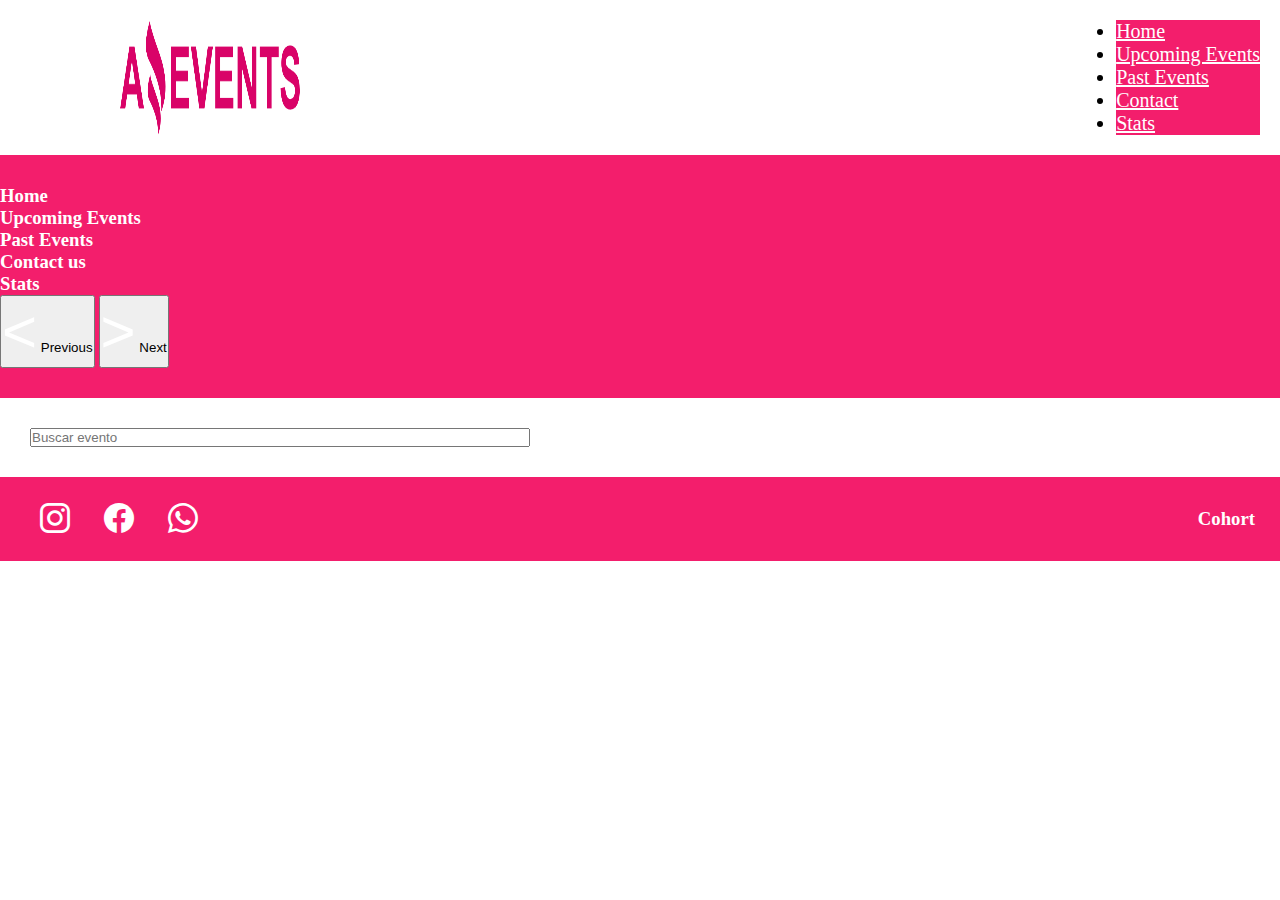
<file: index.html>
<!DOCTYPE html>
<html lang="en">

<head>
  <meta charset="UTF-8">
  <meta http-equiv="X-UA-Compatible" content="IE=edge">
  <meta name="viewport" content="width=device-width, initial-scale=1.0">
  <link href="https://cdn.jsdelivr.net/npm/bootstrap@5.0.2/dist/css/bootstrap.min.css" rel="stylesheet"
    integrity="sha384-EVSTQN3/azprG1Anm3QDgpJLIm9Nao0Yz1ztcQTwFspd3yD65VohhpuuCOmLASjC" crossorigin="anonymous">
  <link rel="stylesheet" href="https://cdn.jsdelivr.net/npm/bootstrap-icons@1.10.3/font/bootstrap-icons.css">
  <link rel="stylesheet" href="./assets/styles/styles.css">
  <title>Amazing Events</title>
</head>

<body>
  <header>
    <img src="./assets/images/logoAmazingEvents.png" alt="logo Amazing Events" class="imgLogo">

    <ul class="nav justify-content-end">
      <li class="nav-item">
        <a class="nav-link home" aria-current="page" href="#">Home</a>
      </li>
      <li class="nav-item">
        <a class="nav-link upcomingEvents" href="./upcomingEvents.html">Upcoming Events</a>
      </li>
      <li class="nav-item">
        <a class="nav-link pastEvents" href="./pastEvents.html">Past Events</a>
      </li>
      <li class="nav-item">
        <a class="nav-link contact" href="./contact.html">Contact</a>
      </li>
      <li class="nav-item">
        <a class="nav-link stats" href="./stats.html">Stats</a>
      </li>
    </ul>

  </header>
  <section class="carousel">
    <div id="carouselExampleIndicators" class="carousel slide" data-bs-ride="carousel">
      <div class="carousel-inner">
        <div class="carousel-item active">
          <a href="#" class="carouselItem">
            <h3 class="text-center">Home</h3>
          </a>
        </div>
        <div class="carousel-item">
          <a href="./upcomingEvents.html" class="carouselItem">
            <h3 class="text-center">Upcoming Events</h3>
          </a>
        </div>
        <div class="carousel-item">
          <a href="./pastEvents.html" class="carouselItem">
            <h3 class="text-center">Past Events</h3>
          </a>
        </div>
        <div class="carousel-item">
          <a href="./contact.html" class="carouselItem">
            <h3 class="text-center">Contact us</h3>
          </a>
        </div>
        <div class="carousel-item">
          <a href="./stats.html" class="carouselItem">
            <h3 class="text-center">Stats</h3>
          </a>
        </div>

      </div>
      <button class="carousel-control-prev" type="button" data-bs-target="#carouselExampleIndicators"
        data-bs-slide="prev">
        <span class="carousel-control-prev-icon" aria-hidden="true"></span>
        <span class="visually-hidden">Previous</span>
      </button>
      <button class="carousel-control-next" type="button" data-bs-target="#carouselExampleIndicators"
        data-bs-slide="next">
        <span class="carousel-control-next-icon" aria-hidden="true"></span>
        <span class="visually-hidden">Next</span>
      </button>
    </div>    
  </section>

 <section class="checkbox-search d-flex justify-content-center">
    <input type="text" class="form-control m-3" placeholder="Buscar evento">
    <div id="checkContainer" class="bg-white p-3 d-flex flex-wrap justify-content-center gap-3"></div>
  </section>

  <section class="cardsArea">
      <div id="contenedor" class="d-flex flex-wrap justify-content-between"></div>
  </section>

  <footer>
    <div class="logosFooter">
    <a href="https://www.instagram.com/" class="logosLink"><i class="bi bi-instagram"></i></a>
    <a href="https://www.facebook.com/" class="logosLink"><i class="bi bi-facebook"></i></a>
    <a href="https://www.whatsapp.com/" class="logosLink"><i class="bi bi-whatsapp"></i></a>
    </div>
    <h3>Cohort</h3>

  </footer>

  <script src="https://cdn.jsdelivr.net/npm/bootstrap@5.0.2/dist/js/bootstrap.bundle.min.js"
    integrity="sha384-MrcW6ZMFYlzcLA8Nl+NtUVF0sA7MsXsP1UyJoMp4YLEuNSfAP+JcXn/tWtIaxVXM"
    crossorigin="anonymous"></script> 
  <script src="./assets/data/index.js"></script>  
</body>

</html>
</file>
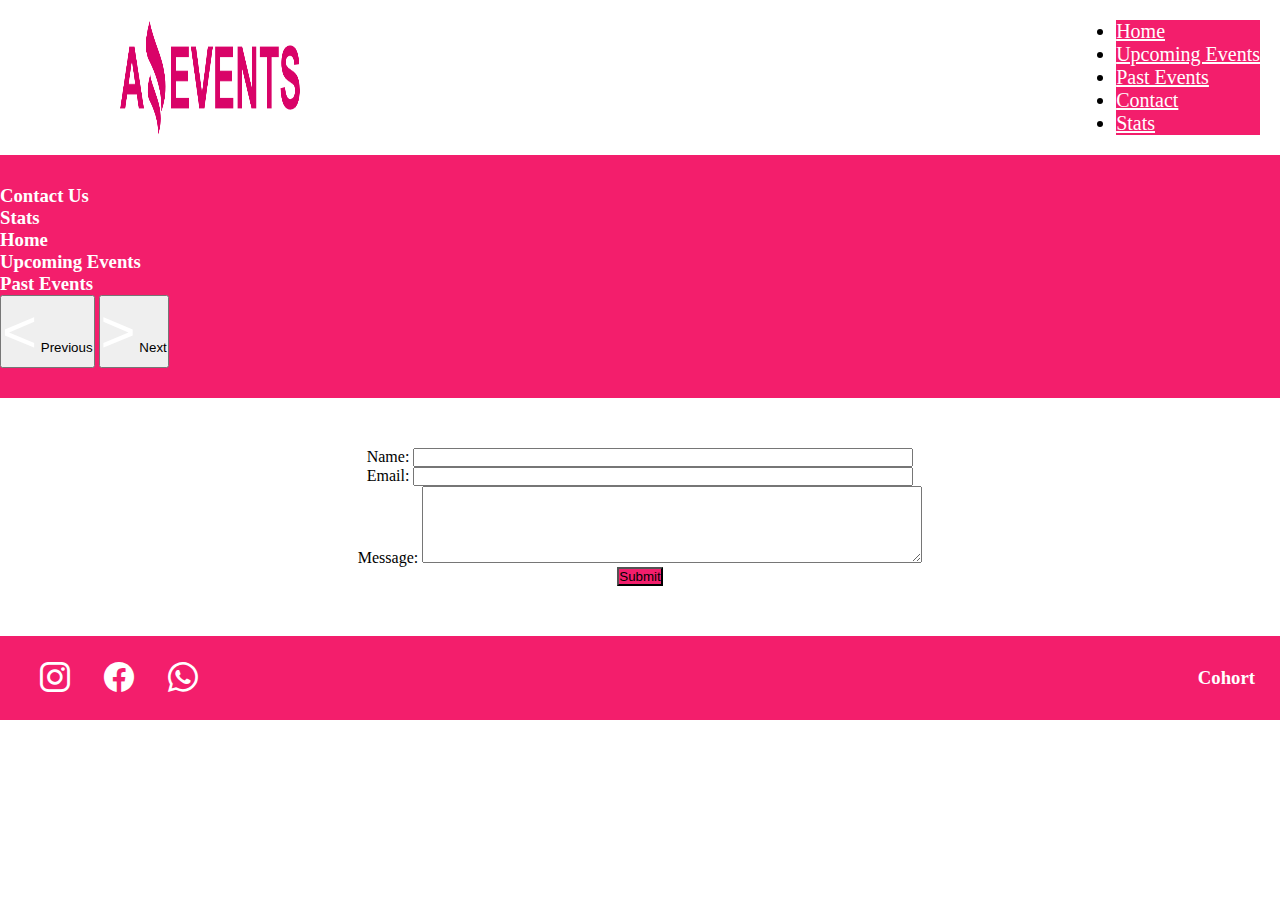
<file: contact.html>
<!DOCTYPE html>
<html lang="en">

<head>
  <meta charset="UTF-8">
  <meta http-equiv="X-UA-Compatible" content="IE=edge">
  <meta name="viewport" content="width=device-width, initial-scale=1.0">
  <link href="https://cdn.jsdelivr.net/npm/bootstrap@5.0.2/dist/css/bootstrap.min.css" rel="stylesheet"
    integrity="sha384-EVSTQN3/azprG1Anm3QDgpJLIm9Nao0Yz1ztcQTwFspd3yD65VohhpuuCOmLASjC" crossorigin="anonymous">
  <link rel="stylesheet" href="https://cdn.jsdelivr.net/npm/bootstrap-icons@1.10.3/font/bootstrap-icons.css">
  <link rel="stylesheet" href="./assets/styles/styles.css">
  <title>Past Events</title>
</head>

<body>
  <header>
    <img src="./assets/images/logoAmazingEvents.png" alt="logo Amazing Events" class="imgLogo">

    <ul class="nav justify-content-end">
      <li class="nav-item">
        <a class="nav-link home" aria-current="page" href="./index.html">Home</a>
      </li>
      <li class="nav-item">
        <a class="nav-link upcomingEvents" href="./upcomingEvents.html">Upcoming Events</a>
      </li>
      <li class="nav-item">
        <a class="nav-link pastEvents" href="./pastEvents.html">Past Events</a>
      </li>
      <li class="nav-item">
        <a class="nav-link contact" href="#">Contact</a>
      </li>
      <li class="nav-item">
        <a class="nav-link stats" href="./stats.html">Stats</a>
      </li>
    </ul>

  </header>
  <section class="carousel">
    <div id="carouselExampleIndicators" class="carousel slide" data-bs-ride="carousel">
      <div class="carousel-inner">
        <div class="carousel-item active">
          <a href="#" class="carouselItem">
            <h3 class="text-center">Contact Us</h3>
          </a>
        </div>
        <div class="carousel-item">
          <a href="./stats.html" class="carouselItem">
            <h3 class="text-center">Stats</h3>
          </a>
        </div>
        <div class="carousel-item">
            <a href="./index.html" class="carouselItem">
              <h3 class="text-center">Home</h3>
            </a>
        </div>
        <div class="carousel-item">
            <a href="./upcomingEvents.html" class="carouselItem">
              <h3 class="text-center">Upcoming Events</h3>
            </a>
        </div>
        <div class="carousel-item">
            <a href="./pastEvents.html" class="carouselItem">
              <h3 class="text-center">Past Events</h3>
            </a>
        </div>
        
      </div>
      <button class="carousel-control-prev" type="button" data-bs-target="#carouselExampleIndicators"
        data-bs-slide="prev">
        <span class="carousel-control-prev-icon" aria-hidden="true"></span>
        <span class="visually-hidden">Previous</span>
      </button>
      <button class="carousel-control-next" type="button" data-bs-target="#carouselExampleIndicators"
        data-bs-slide="next">
        <span class="carousel-control-next-icon" aria-hidden="true"></span>
        <span class="visually-hidden">Next</span>
      </button>
    </div>    
  </section>

  <div class="contactForm">
    <div class="mb-3">
        <label for="exampleFormControlInput1" class="form-label">Name:</label>
        <input type="email" class="form-control" id="exampleFormControlInput1">
    </div>
    <div class="mb-3">
        <label for="exampleFormControlInput1" class="form-label">Email:</label>
        <input type="email" class="form-control" id="exampleFormControlInput1">
    </div>
    <div class="mb-3">
        <label for="exampleFormControlTextarea1" class="form-label">Message:</label>
        <textarea class="form-control" id="exampleFormControlTextarea1" rows="5"></textarea>
    </div>
    <button type="button" class="btn btn-primary">Submit</button>
  </div>

  <footer>
    <div class="logosFooter">
        <a href="https://www.instagram.com/" class="logosLink"><i class="bi bi-instagram"></i></a>
        <a href="https://www.facebook.com/" class="logosLink"><i class="bi bi-facebook"></i></a>
        <a href="https://www.whatsapp.com/" class="logosLink"><i class="bi bi-whatsapp"></i></a>
    </div>
    <h3>Cohort</h3>
  </footer>

  <script src="https://cdn.jsdelivr.net/npm/bootstrap@5.0.2/dist/js/bootstrap.bundle.min.js"
    integrity="sha384-MrcW6ZMFYlzcLA8Nl+NtUVF0sA7MsXsP1UyJoMp4YLEuNSfAP+JcXn/tWtIaxVXM"
    crossorigin="anonymous"></script>
</body>

</html>
</file>
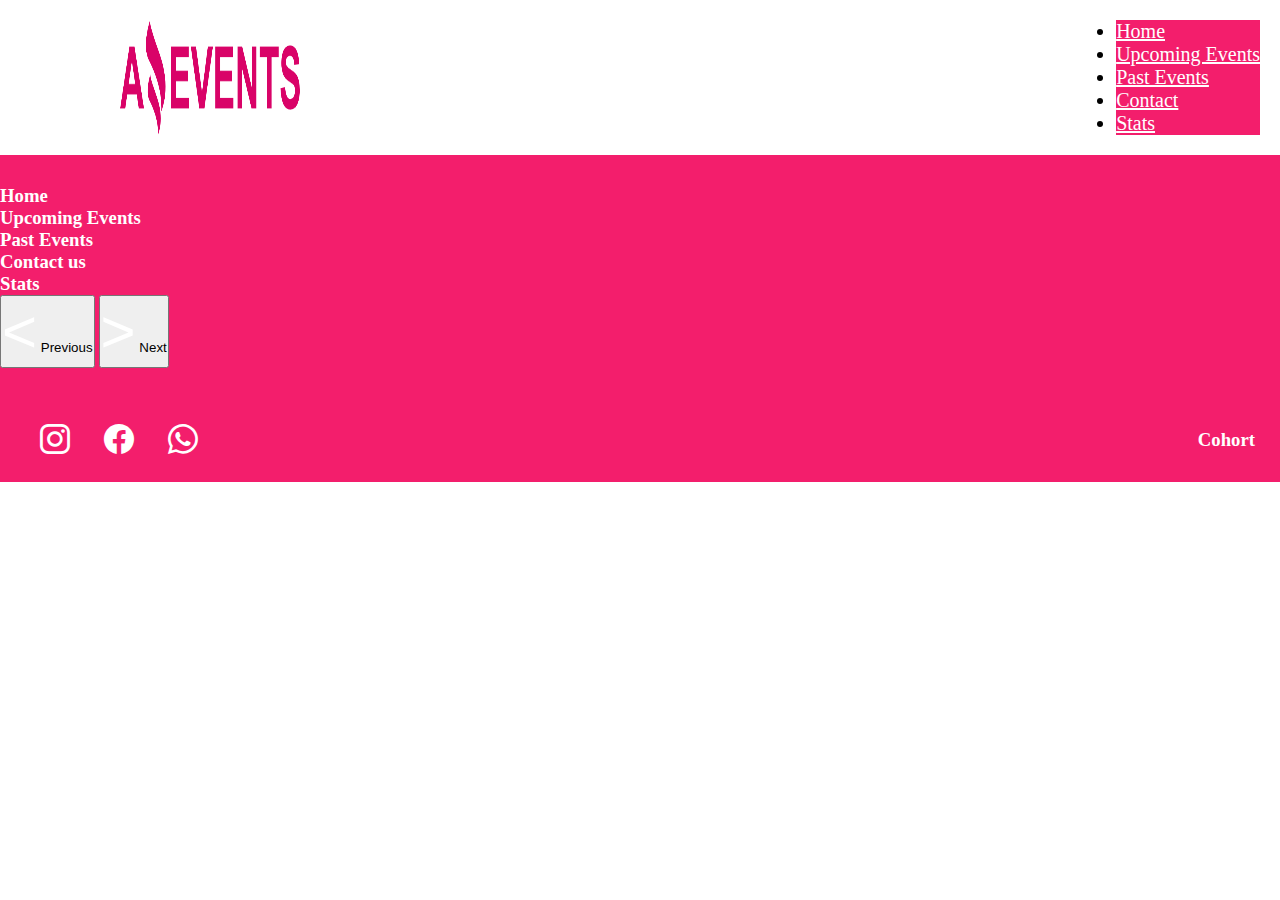
<file: details.html>
<!DOCTYPE html>
<html lang="en">

<head>
  <meta charset="UTF-8">
  <meta http-equiv="X-UA-Compatible" content="IE=edge">
  <meta name="viewport" content="width=device-width, initial-scale=1.0">
  <link href="https://cdn.jsdelivr.net/npm/bootstrap@5.0.2/dist/css/bootstrap.min.css" rel="stylesheet"
    integrity="sha384-EVSTQN3/azprG1Anm3QDgpJLIm9Nao0Yz1ztcQTwFspd3yD65VohhpuuCOmLASjC" crossorigin="anonymous">
  <link rel="stylesheet" href="https://cdn.jsdelivr.net/npm/bootstrap-icons@1.10.3/font/bootstrap-icons.css">
  <link rel="stylesheet" href="./assets/styles/styles.css">
  <title>Details</title>
</head>

<body>
  <header>
    <img src="./assets/images/logoAmazingEvents.png" alt="logo Amazing Events" class="imgLogo">

    <ul class="nav justify-content-end">
      <li class="nav-item">
        <a class="nav-link home" aria-current="page" href="./index.html">Home</a>
      </li>
      <li class="nav-item">
        <a class="nav-link upcomingEvents" href="./upcomingEvents.html">Upcoming Events</a>
      </li>
      <li class="nav-item">
        <a class="nav-link pastEvents" href="./pastEvents.html">Past Events</a>
      </li>
      <li class="nav-item">
        <a class="nav-link contact" href="./contact.html">Contact</a>
      </li>
      <li class="nav-item">
        <a class="nav-link stats" href="./stats.html">Stats</a>
      </li>
    </ul>

  </header>
  <section class="carousel">
    <div id="carouselExampleIndicators" class="carousel slide" data-bs-ride="carousel">
      <div class="carousel-inner">
        <div class="carousel-item active">
          <a href="./index.html" class="carouselItem">
            <h3 class="text-center">Home</h3>
          </a>
        </div>
        <div class="carousel-item">
          <a href="./upcomingEvents.html" class="carouselItem">
            <h3 class="text-center">Upcoming Events</h3>
          </a>
        </div>
        <div class="carousel-item">
          <a href="./pastEvents.html" class="carouselItem">
            <h3 class="text-center">Past Events</h3>
          </a>
        </div>
        <div class="carousel-item">
          <a href="./contact.html" class="carouselItem">
            <h3 class="text-center">Contact us</h3>
          </a>
        </div>
        <div class="carousel-item">
          <a href="./stats.html" class="carouselItem">
            <h3 class="text-center">Stats</h3>
          </a>
        </div>

      </div>
      <button class="carousel-control-prev" type="button" data-bs-target="#carouselExampleIndicators"
        data-bs-slide="prev">
        <span class="carousel-control-prev-icon" aria-hidden="true"></span>
        <span class="visually-hidden">Previous</span>
      </button>
      <button class="carousel-control-next" type="button" data-bs-target="#carouselExampleIndicators"
        data-bs-slide="next">
        <span class="carousel-control-next-icon" aria-hidden="true"></span>
        <span class="visually-hidden">Next</span>
      </button>
    </div>    
  </section>

  <div id="container-detail" class="d-flex justify-content-center m-3 text-center mx-auto" style="max-width: 540px;">
    
  </div>


  <footer>
    <div class="logosFooter">
    <a href="https://www.instagram.com/" class="logosLink"><i class="bi bi-instagram"></i></a>
    <a href="https://www.facebook.com/" class="logosLink"><i class="bi bi-facebook"></i></a>
    <a href="https://www.whatsapp.com/" class="logosLink"><i class="bi bi-whatsapp"></i></a>
    </div>
    <h3>Cohort</h3>

  </footer>

  <script src="https://cdn.jsdelivr.net/npm/bootstrap@5.0.2/dist/js/bootstrap.bundle.min.js"
    integrity="sha384-MrcW6ZMFYlzcLA8Nl+NtUVF0sA7MsXsP1UyJoMp4YLEuNSfAP+JcXn/tWtIaxVXM"
    crossorigin="anonymous"></script> 
    <script src="./assets/data/details.js"></script>    
  </body>

</html>
</file>
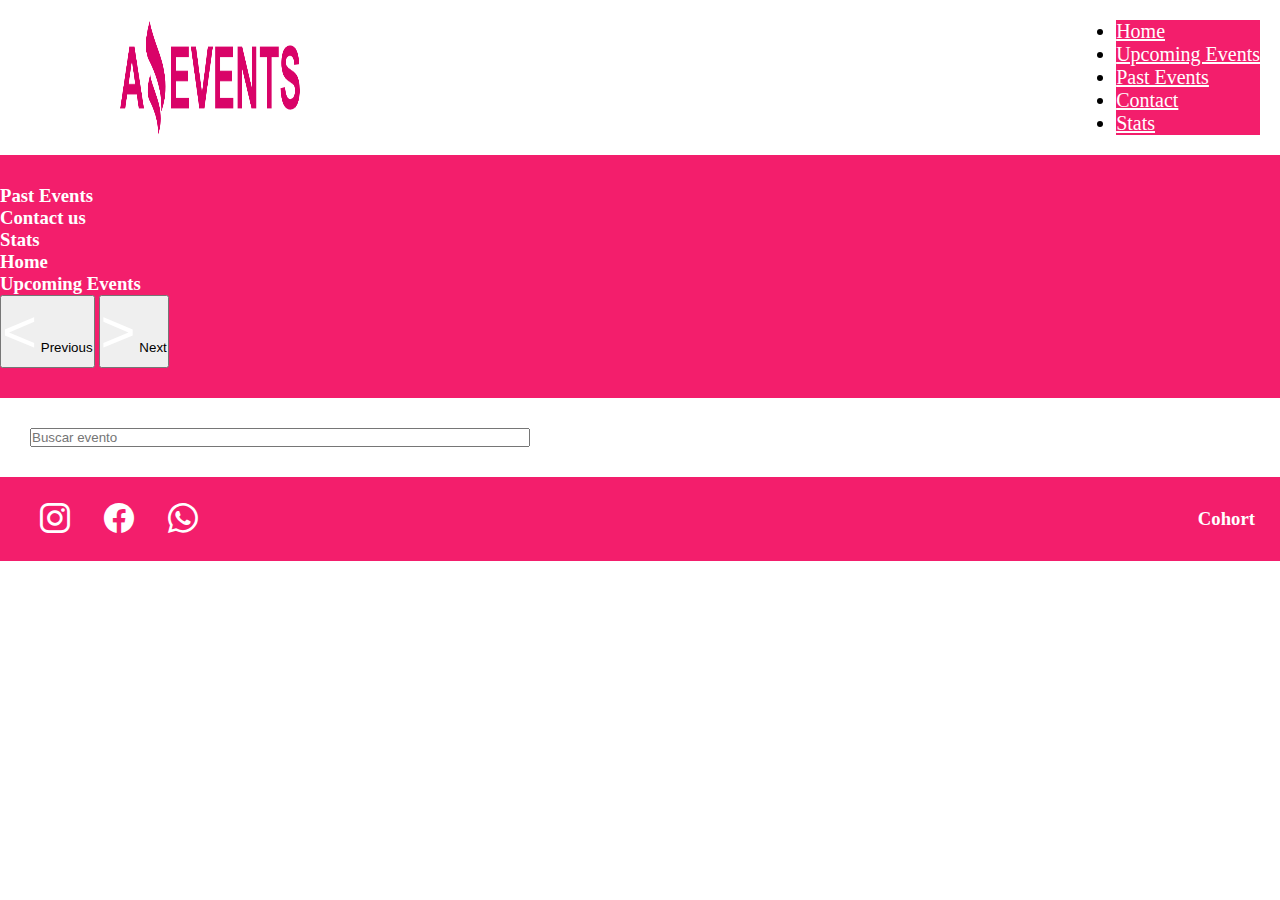
<file: pastEvents.html>
<!DOCTYPE html>
<html lang="en">

<head>
  <meta charset="UTF-8">
  <meta http-equiv="X-UA-Compatible" content="IE=edge">
  <meta name="viewport" content="width=device-width, initial-scale=1.0">
  <link href="https://cdn.jsdelivr.net/npm/bootstrap@5.0.2/dist/css/bootstrap.min.css" rel="stylesheet"
    integrity="sha384-EVSTQN3/azprG1Anm3QDgpJLIm9Nao0Yz1ztcQTwFspd3yD65VohhpuuCOmLASjC" crossorigin="anonymous">
  <link rel="stylesheet" href="https://cdn.jsdelivr.net/npm/bootstrap-icons@1.10.3/font/bootstrap-icons.css">
  <link rel="stylesheet" href="./assets/styles/styles.css">
  <title>Past Events</title>
</head>

<body>
  <header>
    <img src="./assets/images/logoAmazingEvents.png" alt="logo Amazing Events" class="imgLogo">

    <ul class="nav justify-content-end">
      <li class="nav-item">
        <a class="nav-link home" aria-current="page" href="./index.html">Home</a>
      </li>
      <li class="nav-item">
        <a class="nav-link upcomingEvents" href="./upcomingEvents.html">Upcoming Events</a>
      </li>
      <li class="nav-item">
        <a class="nav-link pastEvents" href="#">Past Events</a>
      </li>
      <li class="nav-item">
        <a class="nav-link contact" href="./contact.html">Contact</a>
      </li>
      <li class="nav-item">
        <a class="nav-link stats" href="./stats.html">Stats</a>
      </li>
    </ul>

  </header>
  <section class="carousel">
    <div id="carouselExampleIndicators" class="carousel slide" data-bs-ride="carousel">
      <div class="carousel-inner">
        <div class="carousel-item active">
          <a href="#" class="carouselItem">
            <h3 class="text-center">Past Events</h3>
          </a>
        </div>

        <div class="carousel-item">
          <a href="./contact.html" class="carouselItem">
            <h3 class="text-center">Contact us</h3>
          </a>
        </div>
        <div class="carousel-item">
          <a href="./stats.html" class="carouselItem">
            <h3 class="text-center">Stats</h3>
          </a>
        </div>
        <div class="carousel-item">
            <a href="./index.html" class="carouselItem">
              <h3 class="text-center">Home</h3>
            </a>
        </div>
        <div class="carousel-item">
            <a href="./upcomingEvents.html" class="carouselItem">
              <h3 class="text-center">Upcoming Events</h3>
            </a>
        </div>

      </div>
      <button class="carousel-control-prev" type="button" data-bs-target="#carouselExampleIndicators"
        data-bs-slide="prev">
        <span class="carousel-control-prev-icon" aria-hidden="true"></span>
        <span class="visually-hidden">Previous</span>
      </button>
      <button class="carousel-control-next" type="button" data-bs-target="#carouselExampleIndicators"
        data-bs-slide="next">
        <span class="carousel-control-next-icon" aria-hidden="true"></span>
        <span class="visually-hidden">Next</span>
      </button>
    </div>    
  </section>

  <section class="checkbox-search d-flex justify-content-center">
    <input type="text" class="form-control m-3" placeholder="Buscar evento">
    <div id="checkContainer" class="bg-white p-3 d-flex flex-wrap justify-content-center gap-3"></div>
  </section>

  <section class="cardsArea">
      <div id="contenedor" class="d-flex flex-wrap justify-content-between"></div>
  </section>

  <footer>
    <div class="logosFooter">
    <a href="https://www.instagram.com/" class="logosLink"><i class="bi bi-instagram"></i></a>
    <a href="https://www.facebook.com/" class="logosLink"><i class="bi bi-facebook"></i></a>
    <a href="https://www.whatsapp.com/" class="logosLink"><i class="bi bi-whatsapp"></i></a>
    </div>
    <h3>Cohort</h3>

  </footer>

  <script src="https://cdn.jsdelivr.net/npm/bootstrap@5.0.2/dist/js/bootstrap.bundle.min.js"
    integrity="sha384-MrcW6ZMFYlzcLA8Nl+NtUVF0sA7MsXsP1UyJoMp4YLEuNSfAP+JcXn/tWtIaxVXM"
    crossorigin="anonymous"></script> 
  <script src="./assets/data/pastEvents.js"></script>
</body>

</html>
</file>
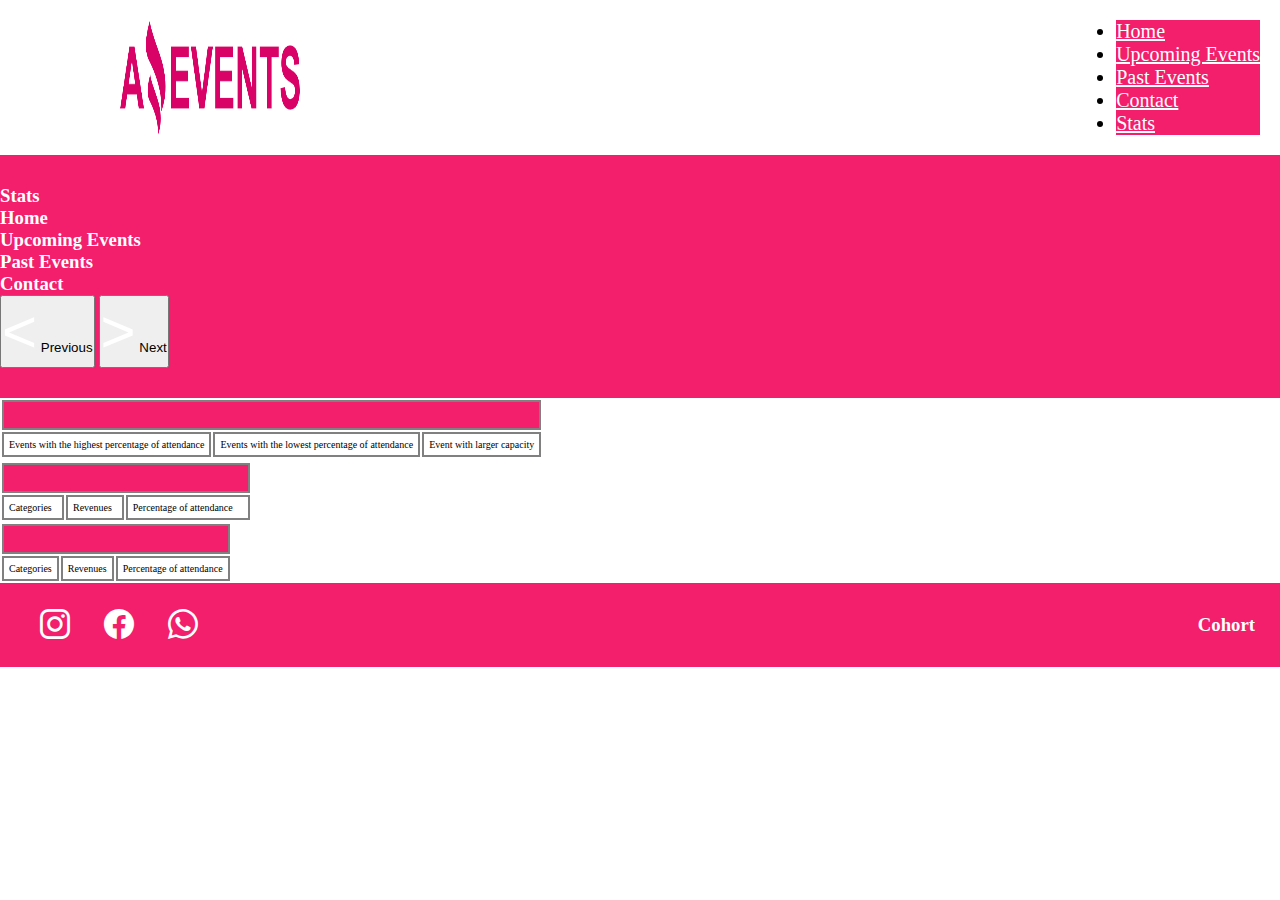
<file: stats.html>
<!DOCTYPE html>
<html lang="en">

<head>
  <meta charset="UTF-8">
  <meta http-equiv="X-UA-Compatible" content="IE=edge">
  <meta name="viewport" content="width=device-width, initial-scale=1.0">
  <link href="https://cdn.jsdelivr.net/npm/bootstrap@5.0.2/dist/css/bootstrap.min.css" rel="stylesheet"
    integrity="sha384-EVSTQN3/azprG1Anm3QDgpJLIm9Nao0Yz1ztcQTwFspd3yD65VohhpuuCOmLASjC" crossorigin="anonymous">
  <link rel="stylesheet" href="https://cdn.jsdelivr.net/npm/bootstrap-icons@1.10.3/font/bootstrap-icons.css">
  <link rel="stylesheet" href="./assets/styles/styles.css">
  <title>Past Events</title>
</head>

<body>
  <header>
    <img src="./assets/images/logoAmazingEvents.png" alt="logo Amazing Events" class="imgLogo">

    <ul class="nav justify-content-end">
      <li class="nav-item">
        <a class="nav-link home" aria-current="page" href="./index.html">Home</a>
      </li>
      <li class="nav-item">
        <a class="nav-link upcomingEvents" href="./upcomingEvents.html">Upcoming Events</a>
      </li>
      <li class="nav-item">
        <a class="nav-link pastEvents" href="./pastEvents.html">Past Events</a>
      </li>
      <li class="nav-item">
        <a class="nav-link contact" href="./contact.html">Contact</a>
      </li>
      <li class="nav-item">
        <a class="nav-link stats" href="#">Stats</a>
      </li>
    </ul>

  </header>
  <section class="carousel">
    <div id="carouselExampleIndicators" class="carousel slide" data-bs-ride="carousel">
      <div class="carousel-inner">
        <div class="carousel-item active">
          <a href="#" class="carouselItem">
            <h3 class="text-center">Stats</h3>
          </a>
        </div>
        <div class="carousel-item">
            <a href="./index.html" class="carouselItem">
              <h3 class="text-center">Home</h3>
            </a>
        </div>
        <div class="carousel-item">
            <a href="./upcomingEvents.html" class="carouselItem">
              <h3 class="text-center">Upcoming Events</h3>
            </a>
        </div>
        <div class="carousel-item">
            <a href="./pastEvents.html" class="carouselItem">
              <h3 class="text-center">Past Events</h3>
            </a>
        </div>
        <div class="carousel-item">
            <a href="./contact.html" class="carouselItem">
              <h3 class="text-center">Contact</h3>
            </a>
        </div>
        
      </div>
      <button class="carousel-control-prev" type="button" data-bs-target="#carouselExampleIndicators"
        data-bs-slide="prev">
        <span class="carousel-control-prev-icon" aria-hidden="true"></span>
        <span class="visually-hidden">Previous</span>
      </button>
      <button class="carousel-control-next" type="button" data-bs-target="#carouselExampleIndicators"
        data-bs-slide="next">
        <span class="carousel-control-next-icon" aria-hidden="true"></span>
        <span class="visually-hidden">Next</span>
      </button>
    </div>    
  </section>
 
  <div class="table-responsive m-3">
    <table class="table tabla1"> 
      <thead>
        <tr>
          <th class="table-header" colspan="4">EVENTS STATISTICS</th>
        </tr>
      </thead>      
        <tr>
          <td class="fw-bold">Events with the highest percentage of attendance</td>
          <td class="fw-bold">Events with the lowest percentage of attendance</td>
          <td class="fw-bold">Event with larger capacity</td>
        </tr>
        <!-- ACÁ INSERTO LA TABLA DESDE EL JS -->
        <tr id="eventsStatistics"></tr> 

    </table> 
    <table class="table tabla2">
      <tr>
        <th class="table-header" colspan="4">UPCOMING EVENTS STATISTICS BY CATEGORY</th>
      </tr>
      <tr>
        <td class="fw-bold">Categories</td>
        <td class="fw-bold">Revenues</td>
        <td class="fw-bold">Percentage of attendance</td>
      </tr>
      <!-- ACÁ INSERTO LA TABLA DESDE EL JS -->
      <tbody id="upcomingEventsStatistics"></tbody>
     
     
    </table> 
    <table class="table tabla3">
      <tr>
        <th class="table-header" colspan="4">PAST EVENTS STATISTICS BY CATEGORY</th>
      </tr>
      <tr>
        <td class="fw-bold">Categories</td>
        <td class="fw-bold">Revenues</td>
        <td class="fw-bold">Percentage of attendance</td>
      </tr>
      <!-- ACÁ INSERTO LA TABLA DESDE EL JS -->
      <tbody id="pastEventsStatistics"></tbody>         
    </table>
  </div>
  
  <footer>
    <div class="logosFooter">
        <a href="https://www.instagram.com/" class="logosLink"><i class="bi bi-instagram"></i></a>
        <a href="https://www.facebook.com/" class="logosLink"><i class="bi bi-facebook"></i></a>
        <a href="https://www.whatsapp.com/" class="logosLink"><i class="bi bi-whatsapp"></i></a>
    </div>
    <h3>Cohort</h3>
  </footer>

  
  <script src="./assets/data/stats.js"></script>
  <script src="https://cdn.jsdelivr.net/npm/bootstrap@5.0.2/dist/js/bootstrap.bundle.min.js"
    integrity="sha384-MrcW6ZMFYlzcLA8Nl+NtUVF0sA7MsXsP1UyJoMp4YLEuNSfAP+JcXn/tWtIaxVXM"
    crossorigin="anonymous"></script>
</body>

</html>
</file>
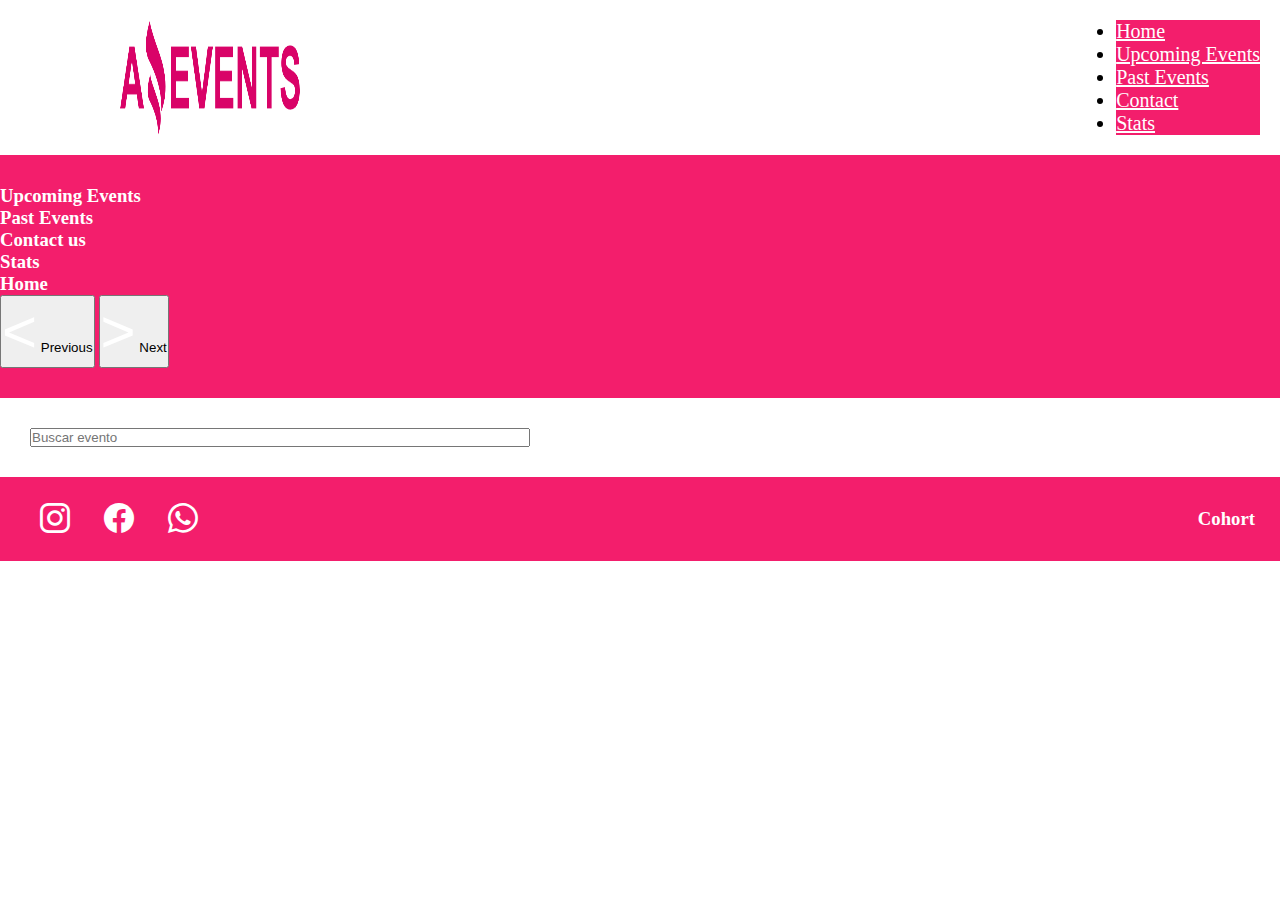
<file: upcomingEvents.html>
<!DOCTYPE html>
<html lang="en">

<head>
  <meta charset="UTF-8">
  <meta http-equiv="X-UA-Compatible" content="IE=edge">
  <meta name="viewport" content="width=device-width, initial-scale=1.0">
  <link href="https://cdn.jsdelivr.net/npm/bootstrap@5.0.2/dist/css/bootstrap.min.css" rel="stylesheet"
    integrity="sha384-EVSTQN3/azprG1Anm3QDgpJLIm9Nao0Yz1ztcQTwFspd3yD65VohhpuuCOmLASjC" crossorigin="anonymous">
  <link rel="stylesheet" href="https://cdn.jsdelivr.net/npm/bootstrap-icons@1.10.3/font/bootstrap-icons.css">
  <link rel="stylesheet" href="./assets/styles/styles.css">
  <title>Upcoming Events</title>
</head>

<body>
  <header>
    <img src="./assets/images/logoAmazingEvents.png" alt="logo Amazing Events" class="imgLogo">

    <ul class="nav justify-content-end">
      <li class="nav-item">
        <a class="nav-link home" aria-current="page" href="./index.html">Home</a>
      </li>
      <li class="nav-item">
        <a class="nav-link upcomingEvents" href="#">Upcoming Events</a>
      </li>
      <li class="nav-item">
        <a class="nav-link pastEvents" href="./pastEvents.html">Past Events</a>
      </li>
      <li class="nav-item">
        <a class="nav-link contact" href="./contact.html">Contact</a>
      </li>
      <li class="nav-item">
        <a class="nav-link stats" href="./stats.html">Stats</a>
      </li>
    </ul>

  </header>
  <section class="carousel">
    <div id="carouselExampleIndicators" class="carousel slide" data-bs-ride="carousel">
      <div class="carousel-inner">
        <div class="carousel-item active">
          <a href="#" class="carouselItem">
            <h3 class="text-center">Upcoming Events</h3>
          </a>
        </div>
        <div class="carousel-item">
          <a href="./pastEvents.html" class="carouselItem">
            <h3 class="text-center">Past Events</h3>
          </a>
        </div>
        <div class="carousel-item">
          <a href="./contact.html" class="carouselItem">
            <h3 class="text-center">Contact us</h3>
          </a>
        </div>
        <div class="carousel-item">
          <a href="./stats.html" class="carouselItem">
            <h3 class="text-center">Stats</h3>
          </a>
        </div>
        <div class="carousel-item">
            <a href="./index.html" class="carouselItem">
              <h3 class="text-center">Home</h3>
            </a>
        </div>

      </div>
        <button class="carousel-control-prev" type="button" data-bs-target="#carouselExampleIndicators"
            data-bs-slide="prev">
        <span class="carousel-control-prev-icon" aria-hidden="true"></span>
        <span class="visually-hidden">Previous</span>
        </button>
        <button class="carousel-control-next" type="button" data-bs-target="#carouselExampleIndicators"
        data-bs-slide="next">
        <span class="carousel-control-next-icon" aria-hidden="true"></span>
        <span class="visually-hidden">Next</span>
        </button>
    </div>    
  </section>

  <section class="checkbox-search d-flex justify-content-center">
    <input type="text" class="form-control m-3" placeholder="Buscar evento">
    <div id="checkContainer" class="bg-white p-3 d-flex flex-wrap justify-content-center gap-3"></div>
  </section>

  <section class="cardsArea">
      <div id="contenedor" class="d-flex flex-wrap justify-content-between"></div>
  </section>

  <footer>
    <div class="logosFooter">
    <a href="https://www.instagram.com/" class="logosLink"><i class="bi bi-instagram"></i></a>
    <a href="https://www.facebook.com/" class="logosLink"><i class="bi bi-facebook"></i></a>
    <a href="https://www.whatsapp.com/" class="logosLink"><i class="bi bi-whatsapp"></i></a>
    </div>
    <h3>Cohort</h3>

  </footer>

  <script src="https://cdn.jsdelivr.net/npm/bootstrap@5.0.2/dist/js/bootstrap.bundle.min.js"
    integrity="sha384-MrcW6ZMFYlzcLA8Nl+NtUVF0sA7MsXsP1UyJoMp4YLEuNSfAP+JcXn/tWtIaxVXM"
    crossorigin="anonymous"></script> 
  <script src="./assets/data/upcomingEvents.js"></script>

</html>
</file>
<file: assets/styles/styles.css>
*{    
    padding: 0;
    margin: 0;
    box-sizing: border-box;
}

.imgLogo{
    width: 180px;
    margin-left: 100px;
}

header{
    display: flex;
    justify-content: space-between; 
    padding: 20px; 
    font-size: 20px;
}

.carousel-control-prev-icon,
.carousel-control-next-icon {
  height: 100px;
  width: 100px;
  background-size: 100%, 100%;
  background-image: none;
}

.carousel-control-next-icon:after {
  content: ">";
  font-size: 60px;
  color: white;
}

.carousel-control-prev-icon:after {
  content: "<";
  font-size: 60px;
  color: white;
}

.carouselItem{
    text-decoration: none;  
    color: white;
}

.carousel{
    padding-top: 15px;
    padding-bottom: 15px;
    background-color: rgb(243, 30, 108);
} 

.checkbox-search{
  padding: 30px;
  display: flex;
  flex-wrap: wrap;
}
 
.searchButton {
  background-color: rgb(243, 30, 108);
  color: white;
  width: 50px;
}

.form-control{
  width: 500px; 
}

.searchAndIcon{
  display: flex;
  justify-content: flex-end; ; 
}

.cardsArea{
  display: flex;
  flex-direction: row;
  justify-content: center;
  flex-wrap: wrap;
  padding: 50px;
  margin: -50px 0 -50px 0; 
  flex-grow: 1;
}

footer{
  background-color: rgb(243, 30, 108);
  display: flex;
  justify-content: space-between;
  align-items: center;
  padding: 25px;
  color: white;
}

.logosLink{
  text-decoration: none;
  color: white; 
}

.bi-instagram, .bi-facebook, .bi-whatsapp{
  font-size: 30px;
  padding: 15px;
}

.contactForm{ 
  margin: 50px 0 50px 0; 
  display: flex;
  flex-direction: column;
  align-items: center;
}

.btn-primary{
  background-color: rgb(243, 30, 108);
}

th, td{
  border: solid 2px grey;
  padding: 5px;
  font-size: 10px;
  height: 20px;
} 

.table-header{
  background-color: grey;
  background-color: rgb(243, 30, 108);
  color: rgb(243, 30, 108);
  font-size: 10px;
  height: 30px;
}

.detailsCard{
  display: flex;
  justify-content: center;
}

@media screen and (max-width: 480px) {
  .imgLogo{
    width: 70px; 
  } 
  .cardsArea{
    flex-direction: column-reverse;
  }
  .nav{
    display: none;
  }
  .checkbox-search{
    flex-wrap: wrap; 
  }
  .searchAndIcon{
    width: 100%; 
  }
  .carousel{
    width: 100%;
  }
  .form-control{
    width: 100%;
  }
}

@media screen and (min-width: 481px) and (max-width: 700px){
  .cardsArea{
    flex-direction: column-reverse;
  }
}

.nav-item{
  background-color: rgb(243, 30, 108);
}

.nav-link{
  color: white;
}

.nav-link:hover{
  background-color: white;
  color: rgb(243, 30, 108);
}

.carouselItem:hover{
  color: rgb(19, 16, 16);
}

.btn:hover{
  background-color: black;
}
</file>
